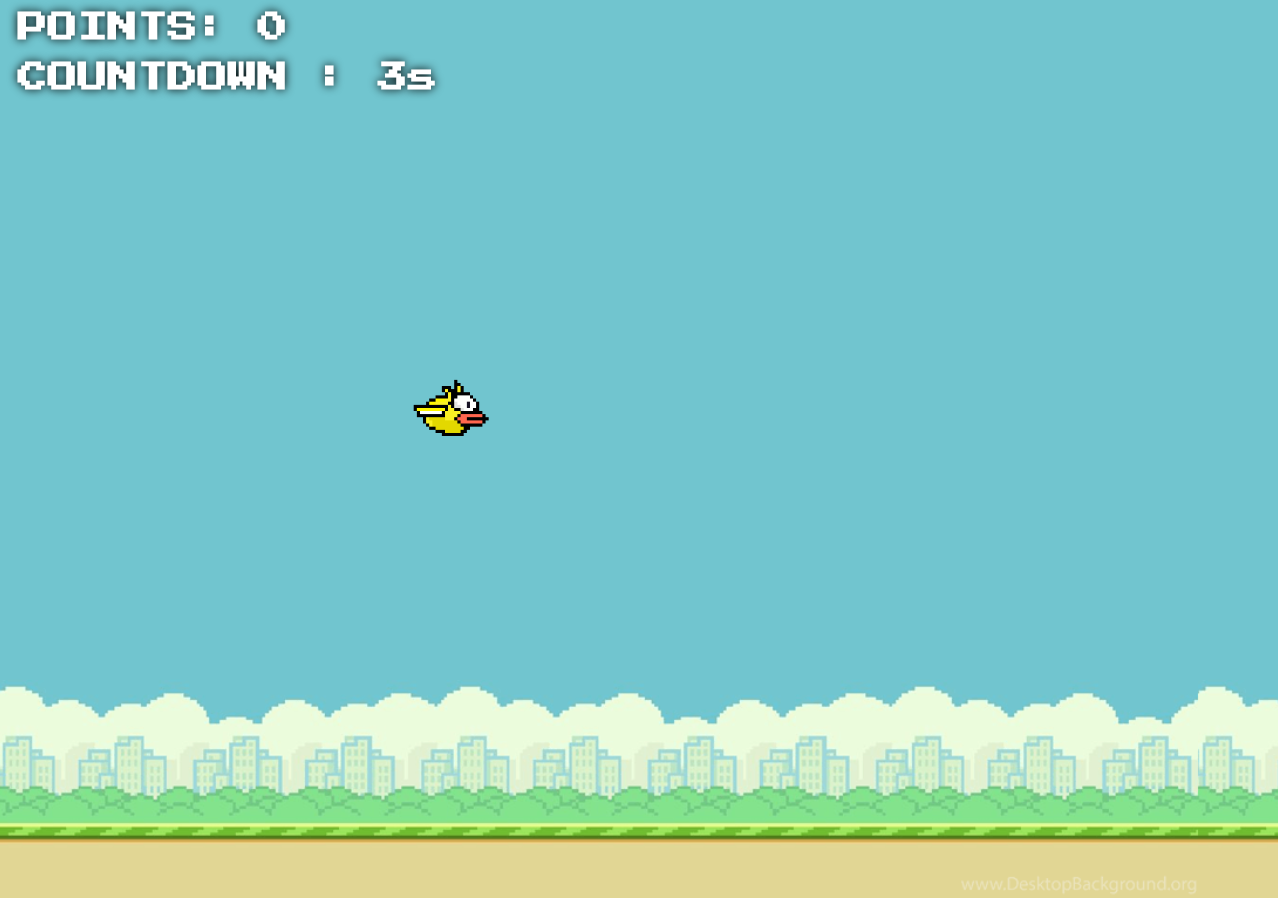
<file: flappy_bird/index.html>
<!DOCTYPE html>
<html lang="en">

<head>
    <meta charset="UTF-8">
    <meta http-equiv="X-UA-Compatible" content="IE=edge">
    <meta name="viewport" content="width=device-width, initial-scale=1.0">
    <title>Flappy Bird</title>
    <link rel="icon" type="image/x-icon" href="imgs/bird.png">
    <link rel="stylesheet" href="fb.css">
    <script defer src="fb.js"></script>
</head>

<body id="body">
    <div id="grid">
        <h1 id="countdown">
            COUNTDOWN : 3s
        </h1>
        <h1 id="points">
            POINTS: 0
        </h1>
        <div id="bird">

        </div>
    </div>
</body>

</html>
</file>
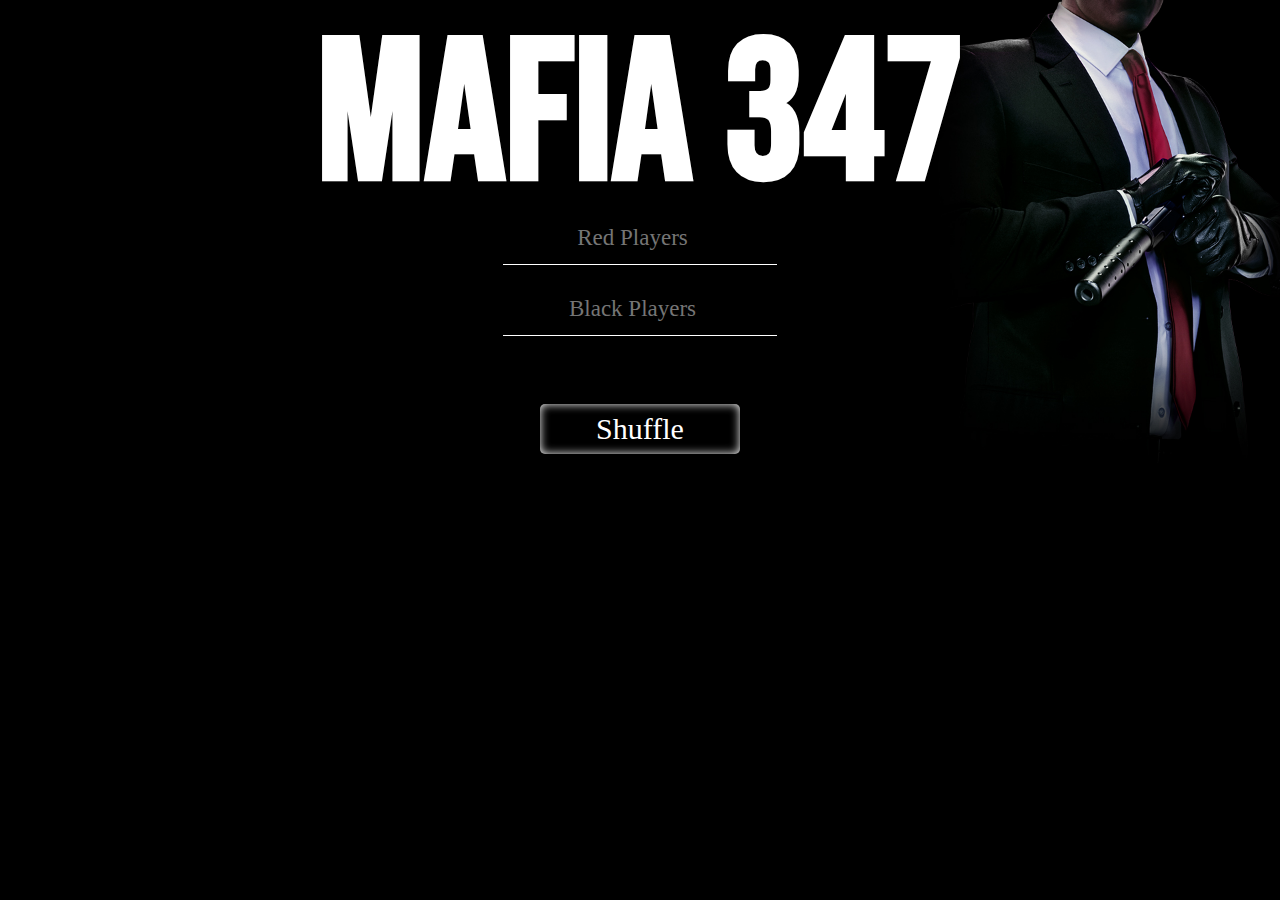
<file: mafia/index.html>
<!DOCTYPE html>
<html lang="en">

<head>
  <meta charset="UTF-8">
  <meta http-equiv="X-UA-Compatible" content="IE=edge">
  <meta name="viewport" content="width=device-width, initial-scale=1.0">
  <title>MAFIA 347</title>
  <script defer src="mafia.js"></script>
  <link rel="stylesheet" href="mafia.css">
  <link rel="shortcut icon" href="img/mafia.png" type="image/x-icon">
</head>

<body id="body">
  <h1 id="mafia">
    Mafia 347
  </h1>
  <div id="hanger">
    <input id="cr" type="number" placeholder="Red Players">
    <br>
    <input id="cb" type="number" placeholder="Black Players">
    <br>
    <button id="subm" onclick="fill()">
      Shuffle
    </button>
  </div>
  <div id="charHolder">
    <div id="char" onclick="openn()">
    </div>
  </div>

</body>

</html>
</file>
<file: flappy_bird/fb.css>
@import url('https://fonts.googleapis.com/css2?family=Press+Start+2P&display=swap');
html{
    font-family: 'Press Start 2P', cursive;
    text-shadow: 0px 0px 10px black;
}
#grid{
    background-image: url('imgs/back.jpg ');
    background-size: contain;
    width: 100%;
    height: 100%;
    margin-left: -10px;
    margin-top: -10px;
    position: fixed;
}
#bird{
width: 100px;
height: 100px;
/* background-image: url('imgs/bird.gif'); */
background-size: cover;
background-repeat: no-repeat;
position: absolute;
left: 400px;
top: 500px;
z-index: 100;
transition: 50ms;
}
#v2::after{
    content: '';
    position: absolute;
    top: 400px;
    left: 18px;
    width: 185px;
    height: 100vh;
    background-image: url('imgs/more_platt.png');
    background-size: contain;
}
#points{
    font-size: 30px;
    color: white;
    position: absolute;
    top: -5px;
    left: 20px;
}
#points::selection{
    background: transparent;
}
#countdown{
    font-size: 30px;
    color: white;
    position: absolute;
    top: 45px;
    left: 20px;
 }
 #countdown::selection{
    background: transparent;
}
#d{
    margin: auto;
    width: 80%;
    height: 300px;
    text-align: center;
    color: rgb(255, 213, 0);
    font-size: 90px;
    font-weight: bolder;
    position: relative;
    top: 25%;
}
#d:hover{
    border-width: 5px;
}
#h{
    text-align: center;
    color: rgb(255, 213, 0);
    font-size: 40px;
    margin-top: 50px;
}
#h:hover{
    color: orangered;
}
#b{
    width: 400px;
    height: 80px;
    border: rgb(255, 136, 0) solid 4px;
    background: transparent;
    font-size: 30px;
    text-align: center;
    font-family: 'Press Start 2P', cursive;
    text-shadow: 0px 0px 5px white;
    color: rgb(255, 136, 0);
    margin-top: 15px;
    cursor: pointer;
    transition: 300ms;
}
#b:hover{
    background: rgb(255, 230, 91);
    border-radius: 100px;
    text-shadow: 0px 0px 10px orange;
}
#b:active{
    color: olivedrab;
    text-shadow: 0px 0px 5px black;
    background: rgb(93, 93, 8);
    border-color: olivedrab;
}
#ch{
    color: white;
    text-align: center;
    font-size: 20px;
    margin-top: 20px;
}
@media screen and (max-width: 1000px) {
#grid{
    background-size: cover;
    background-attachment: fixed;;
}
}
</file>
<file: mafia/mafia.css>
@import url('https://fonts.googleapis.com/css2?family=Bebas+Neue&display=swap');
@keyframes anim{
  100%{
       color: red;
       transform: rotateZ(360deg);
  }
}
body{
  background: black;
  background-image: url('img/mafia2.jpg');
  background-size: cover;
  background-repeat: no-repeat;
  background-position: center;
  color: white;
  overflow: hidden;
  animation: start 2s 1 forwards;
}
@keyframes start{
  from{
    transform: translateY(-100vh)
  }
  to{
    transform: translateY(0vh)
  }
}
#mafia{
  margin-top: -10px;
  text-align: center;
  font-size: 200px;
  font-family: 'Bebas Neue', sans-serif;
  transition: 300ms;
}
#mafia:hover{
  color: red;
}
#mafia::selection{
  background: red;
  color: white;
}
#hanger input{
  display: block;
  margin: auto;
  width: 270px;
  height: 50px;
  border: none;
  border-bottom: solid 1px white;
  outline: none;
  background: transparent;
  color: white;
  text-align: center;
  font-size: 23px;
  font-family: Algerian;
  transition: 400ms;
}
#cr{
  margin-top: -160px !important;
}
#hanger input:hover{
 width: 330px;
 transform: scale(1.2);
}
#hanger input:focus{
  border: none;
  border-bottom: 3px red solid;
  border-radius: 0px;
  width: 200px;
}
#subm{
display: block;
 margin: auto;
 margin-top: 50px;
 width: 200px;
 height: 50px;
 border-radius: 5px;
 box-shadow: inset 0px 0px 10px white;
 background: transparent;
 border: none;
 color: white;
 font-size: 30px;
 font-family: Algerian;
 cursor: pointer;
 transition: 300ms;
}
#subm:hover{
  background: rgb(255, 0, 0);
  text-shadow: 0px 0px 5px black;
  box-shadow:inset 0px 0px 20px black ,0px 0px 10px red;
}
#subm:active{
  background: white;
  color: red;
  text-shadow: 0px 0px 5px red;
  box-shadow: none;
}
#charHolder{
  width: 100%;
  height: 100vh;
  display: none;
  justify-content: center;
  align-items: center;
}
#char{
  width: 250px;
  height: 330px;
  background-image: url('img/card.png');
  background-size: contain;
  background-repeat: no-repeat;
  cursor: pointer;
}
@media screen and (max-width: 800px) {
  body{
  background-size: contain;
  }
#mafia{
  font-size: 100px;
}
#hanger{
  margin-top: 200px;
}
}
</file>
